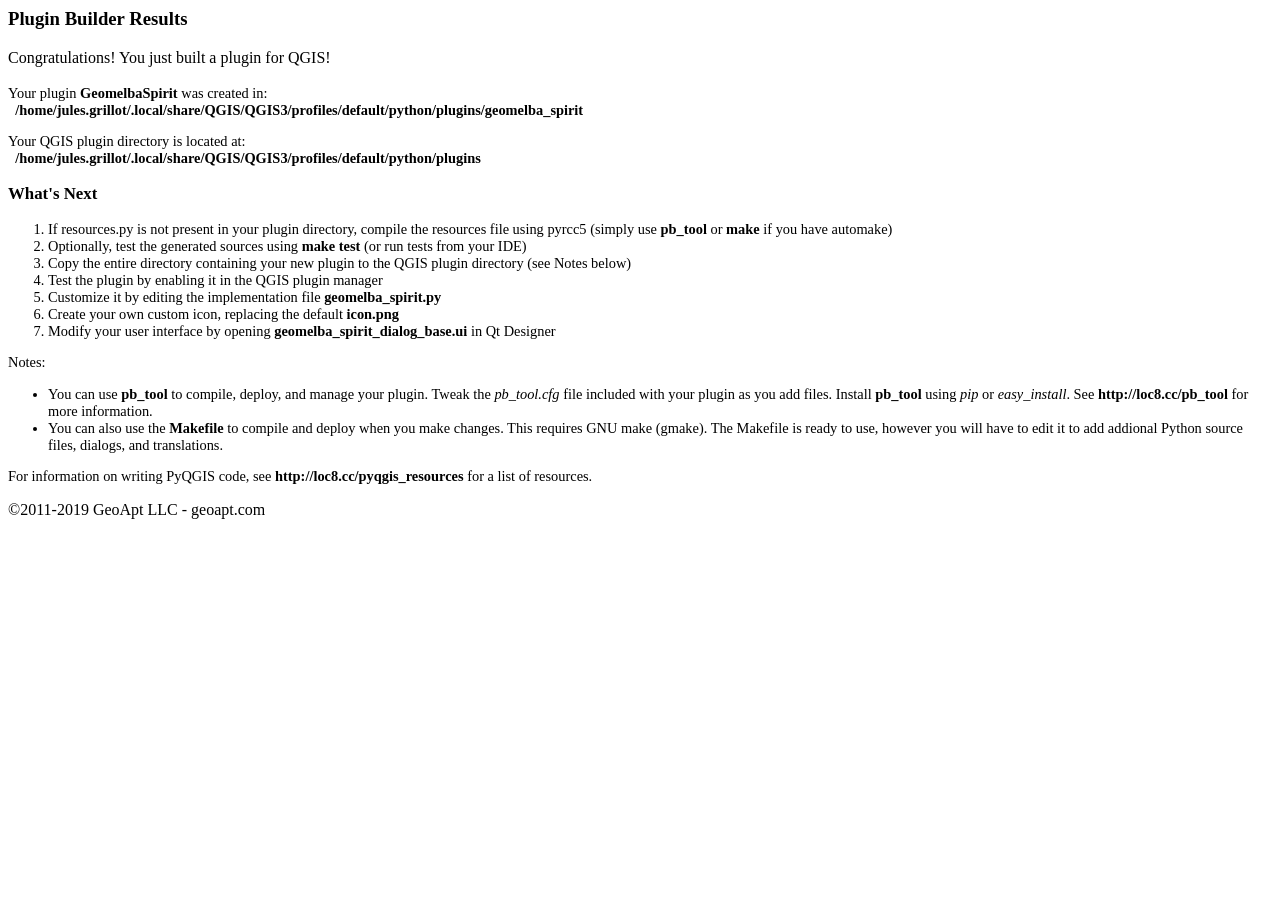
<file: README.html>
<html>
<body>
<h3>Plugin Builder Results</h3>

Congratulations! You just built a plugin for QGIS!<br/><br />

<div id='help' style='font-size:.9em;'>
Your plugin <b>GeomelbaSpirit</b> was created in:<br>
&nbsp;&nbsp;<b>/home/jules.grillot/.local/share/QGIS/QGIS3/profiles/default/python/plugins/geomelba_spirit</b>
<p>
Your QGIS plugin directory is located at:<br>
&nbsp;&nbsp;<b>/home/jules.grillot/.local/share/QGIS/QGIS3/profiles/default/python/plugins</b>
<p>
<h3>What's Next</h3>
<ol>
    <li>If resources.py is not present in your plugin directory, compile the resources file using pyrcc5 (simply use <b>pb_tool</b> or <b>make</b> if you have automake)
    <li>Optionally, test the generated sources using <b>make test</b> (or run tests from your IDE)
    <li>Copy the entire directory containing your new plugin to the QGIS plugin directory (see Notes below)
    <li>Test the plugin by enabling it in the QGIS plugin manager
    <li>Customize it by editing the implementation file <b>geomelba_spirit.py</b>
    <li>Create your own custom icon, replacing the default <b>icon.png</b>
    <li>Modify your user interface by opening <b>geomelba_spirit_dialog_base.ui</b> in Qt Designer
</ol>
Notes:
<ul>
    <li>You can use <b>pb_tool</b> to compile, deploy, and manage your plugin. Tweak the <i>pb_tool.cfg</i> file included with your plugin as you add files. Install <b>pb_tool</b> using 
        <i>pip</i> or <i>easy_install</i>. See <b>http://loc8.cc/pb_tool</b> for more information.
    <li>You can also use the <b>Makefile</b> to compile and deploy when you
        make changes. This requires GNU make (gmake). The Makefile is ready to use, however you 
        will have to edit it to add addional Python source files, dialogs, and translations.
</ul>
</div>
<div style='font-size:.9em;'>
<p>
For information on writing PyQGIS code, see <b>http://loc8.cc/pyqgis_resources</b> for a list of resources.
</p>
</div>
<p>
&copy;2011-2019 GeoApt LLC - geoapt.com 
</p>
</body>
</html>
</file>
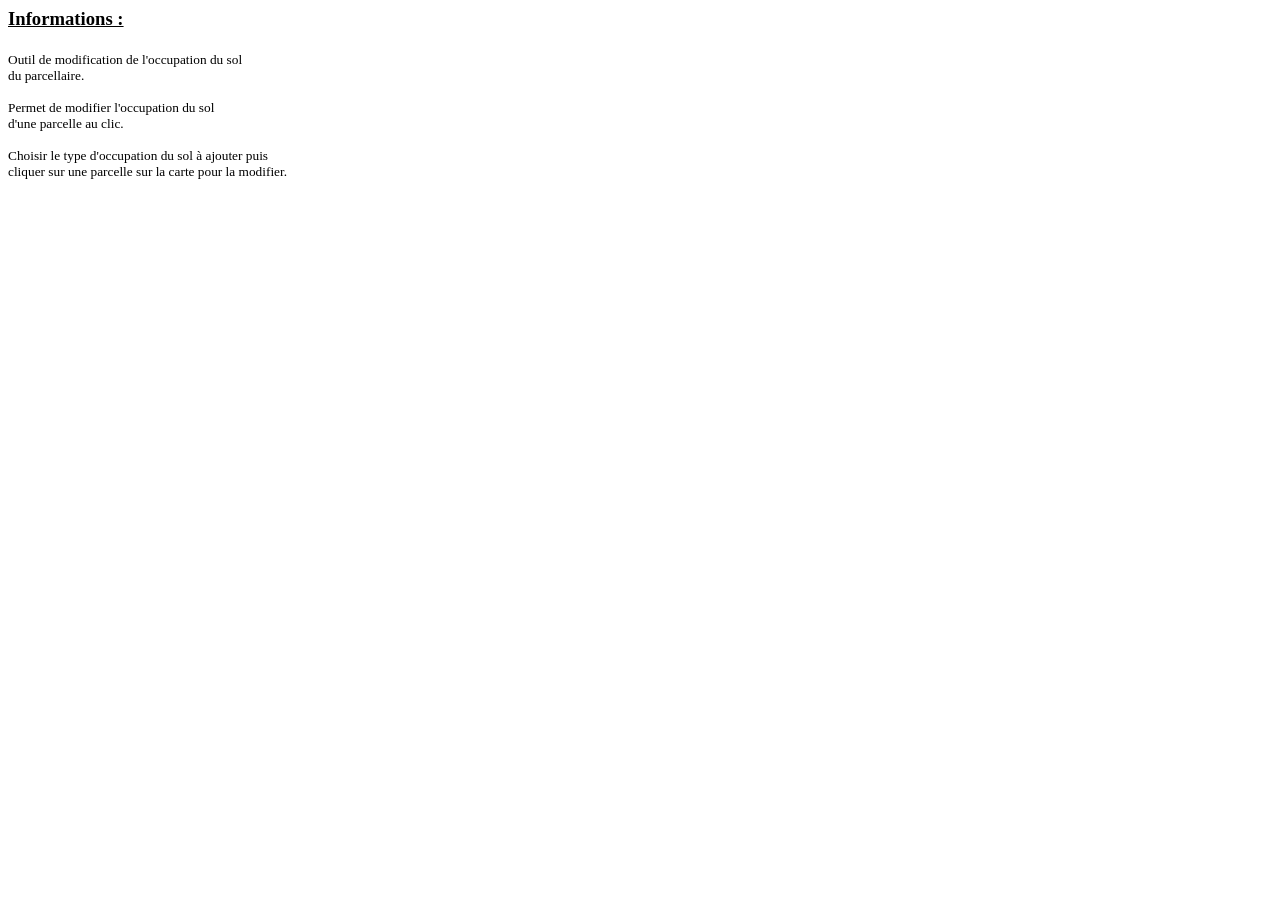
<file: serious_game/data/pictures/info_calcul_tab.html>
<!DOCTYPE HTML PUBLIC "-//W3C//DTD HTML 4.0//EN" "http://www.w3.org/TR/REC-html40/strict.dtd">
<html><head><meta name="qrichtext" content="1" charset="UTF-8"/><style type="text/css">
p, li { white-space: pre-wrap; }
</style></head><body style=" font-family:'Ubuntu'; font-size:10pt; font-weight:400; font-style:normal;">
<p style=" margin-top:0px; margin-bottom:0px; margin-left:0px; margin-right:0px; -qt-block-indent:0; text-indent:0px;"><span style=" font-size:14pt; font-weight:600; text-decoration: underline;">Informations :</span></p>
<p style="-qt-paragraph-type:empty; margin-top:0px; margin-bottom:0px; margin-left:0px; margin-right:0px; -qt-block-indent:0; text-indent:0px; font-size:14pt; font-weight:600; text-decoration: underline;"><br /></p>
<p style=" margin-top:0px; margin-bottom:0px; margin-left:0px; margin-right:0px; -qt-block-indent:0; text-indent:0px;">Outil de modification de l'occupation du sol</p>
<p style=" margin-top:0px; margin-bottom:0px; margin-left:0px; margin-right:0px; -qt-block-indent:0; text-indent:0px;">du parcellaire.</p>
<p style="-qt-paragraph-type:empty; margin-top:0px; margin-bottom:0px; margin-left:0px; margin-right:0px; -qt-block-indent:0; text-indent:0px;"><br /></p>
<p style=" margin-top:0px; margin-bottom:0px; margin-left:0px; margin-right:0px; -qt-block-indent:0; text-indent:0px;">Permet de modifier l'occupation du sol  </p>
<p style=" margin-top:0px; margin-bottom:0px; margin-left:0px; margin-right:0px; -qt-block-indent:0; text-indent:0px;">d'une parcelle au clic.</p>
<p style="-qt-paragraph-type:empty; margin-top:0px; margin-bottom:0px; margin-left:0px; margin-right:0px; -qt-block-indent:0; text-indent:0px;"><br /></p>
<p style=" margin-top:0px; margin-bottom:0px; margin-left:0px; margin-right:0px; -qt-block-indent:0; text-indent:0px;">Choisir le type d'occupation du sol à ajouter puis</p></body></html>
<p style=" margin-top:0px; margin-bottom:0px; margin-left:0px; margin-right:0px; -qt-block-indent:0; text-indent:0px;">cliquer sur une parcelle sur la carte pour la modifier.</p>
</file>
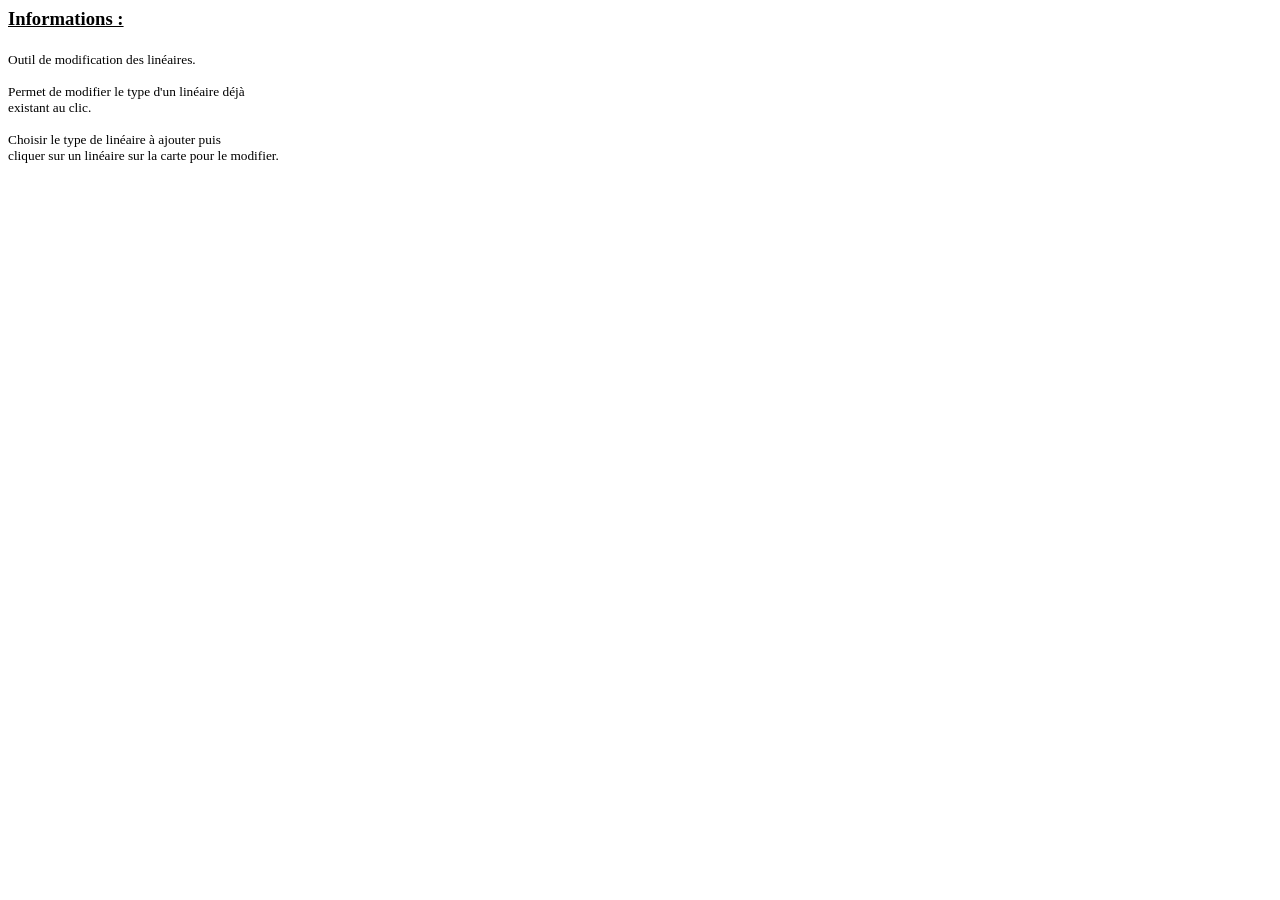
<file: serious_game/data/pictures/info_line_tab.html>
<!DOCTYPE HTML PUBLIC "-//W3C//DTD HTML 4.0//EN" "http://www.w3.org/TR/REC-html40/strict.dtd">
<html><head><meta name="qrichtext" content="1" charset="UTF-8"/><style type="text/css">
p, li { white-space: pre-wrap; }
</style></head><body style=" font-family:'Ubuntu'; font-size:10pt; font-weight:400; font-style:normal;">
<p style=" margin-top:0px; margin-bottom:0px; margin-left:0px; margin-right:0px; -qt-block-indent:0; text-indent:0px;"><span style=" font-size:14pt; font-weight:600; text-decoration: underline;">Informations :</span></p>
<p style="-qt-paragraph-type:empty; margin-top:0px; margin-bottom:0px; margin-left:0px; margin-right:0px; -qt-block-indent:0; text-indent:0px; font-size:14pt; font-weight:600; text-decoration: underline;"><br /></p>
<p style=" margin-top:0px; margin-bottom:0px; margin-left:0px; margin-right:0px; -qt-block-indent:0; text-indent:0px;">Outil de modification des linéaires.</p>
<p style="-qt-paragraph-type:empty; margin-top:0px; margin-bottom:0px; margin-left:0px; margin-right:0px; -qt-block-indent:0; text-indent:0px;"><br /></p>
<p style=" margin-top:0px; margin-bottom:0px; margin-left:0px; margin-right:0px; -qt-block-indent:0; text-indent:0px;">Permet de modifier le type d'un linéaire déjà </p>
<p style=" margin-top:0px; margin-bottom:0px; margin-left:0px; margin-right:0px; -qt-block-indent:0; text-indent:0px;">existant au clic.</p>
<p style="-qt-paragraph-type:empty; margin-top:0px; margin-bottom:0px; margin-left:0px; margin-right:0px; -qt-block-indent:0; text-indent:0px;"><br /></p>
<p style=" margin-top:0px; margin-bottom:0px; margin-left:0px; margin-right:0px; -qt-block-indent:0; text-indent:0px;">Choisir le type de linéaire à ajouter puis</p>
<p style=" margin-top:0px; margin-bottom:0px; margin-left:0px; margin-right:0px; -qt-block-indent:0; text-indent:0px;">cliquer sur un linéaire sur la carte pour le modifier.</p></body></html>
</file>
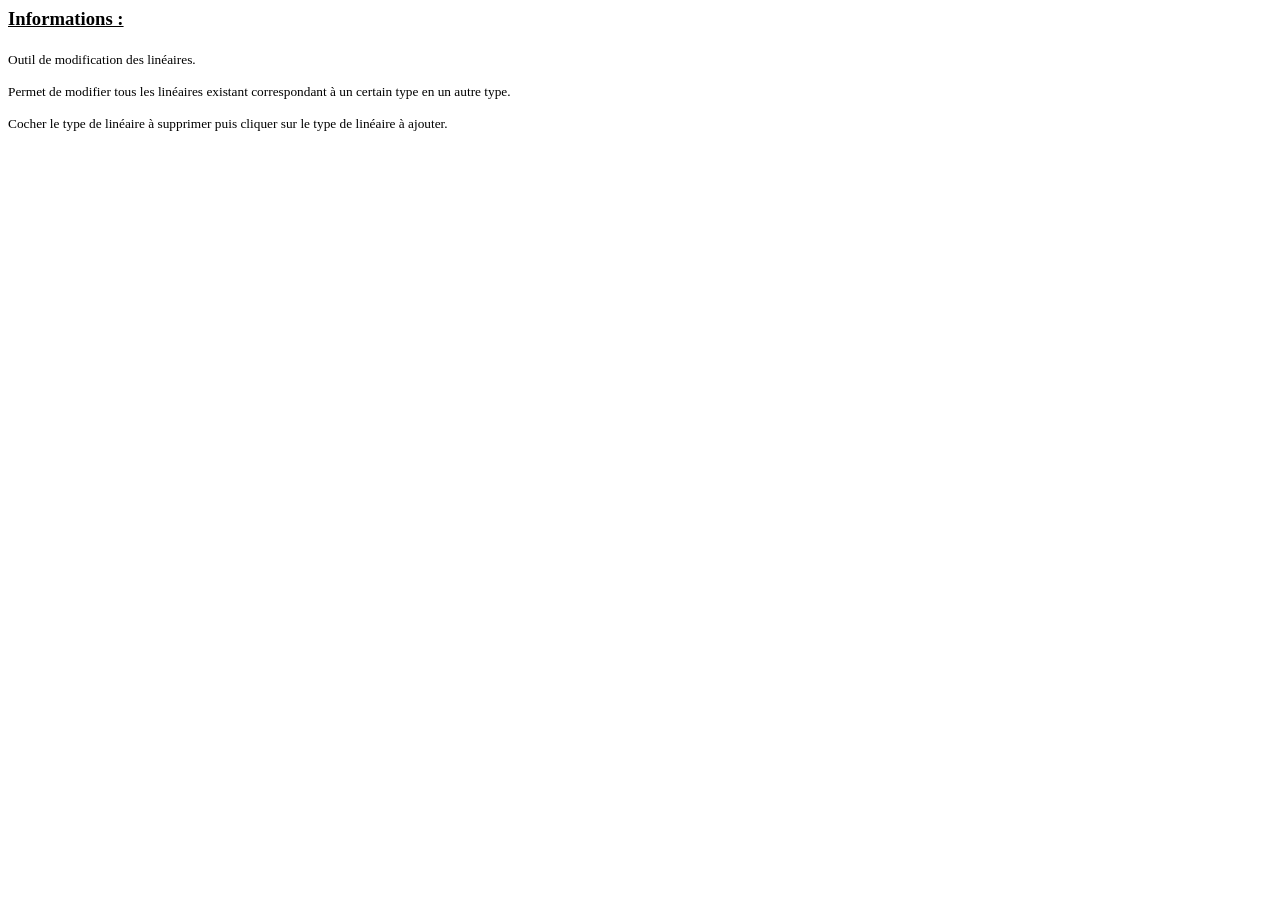
<file: serious_game/data/pictures/info_lines_tab.html>
<!DOCTYPE HTML PUBLIC "-//W3C//DTD HTML 4.0//EN" "http://www.w3.org/TR/REC-html40/strict.dtd">
<html><head><meta name="qrichtext" content="1" charset="UTF-8"/><style type="text/css">
p, li { white-space: pre-wrap; }
</style></head><body style=" font-family:'Ubuntu'; font-size:10pt; font-weight:400; font-style:normal;">
<p style=" margin-top:0px; margin-bottom:0px; margin-left:0px; margin-right:0px; -qt-block-indent:0; text-indent:0px;"><span style=" font-size:14pt; font-weight:600; text-decoration: underline;">Informations :</span></p>
<p style="-qt-paragraph-type:empty; margin-top:0px; margin-bottom:0px; margin-left:0px; margin-right:0px; -qt-block-indent:0; text-indent:0px; font-size:14pt; font-weight:600; text-decoration: underline;"><br /></p>
<p style=" margin-top:0px; margin-bottom:0px; margin-left:0px; margin-right:0px; -qt-block-indent:0; text-indent:0px;">Outil de modification des linéaires.</p>
<p style="-qt-paragraph-type:empty; margin-top:0px; margin-bottom:0px; margin-left:0px; margin-right:0px; -qt-block-indent:0; text-indent:0px;"><br /></p>
<p style=" margin-top:0px; margin-bottom:0px; margin-left:0px; margin-right:0px; -qt-block-indent:0; text-indent:0px;">Permet de modifier tous les linéaires existant correspondant à un certain type en un autre type. </p>
<p style="-qt-paragraph-type:empty; margin-top:0px; margin-bottom:0px; margin-left:0px; margin-right:0px; -qt-block-indent:0; text-indent:0px;"><br /></p>
<p style=" margin-top:0px; margin-bottom:0px; margin-left:0px; margin-right:0px; -qt-block-indent:0; text-indent:0px;">Cocher le type de linéaire à supprimer puis cliquer sur le type de linéaire à ajouter.</p></body></html>
</file>
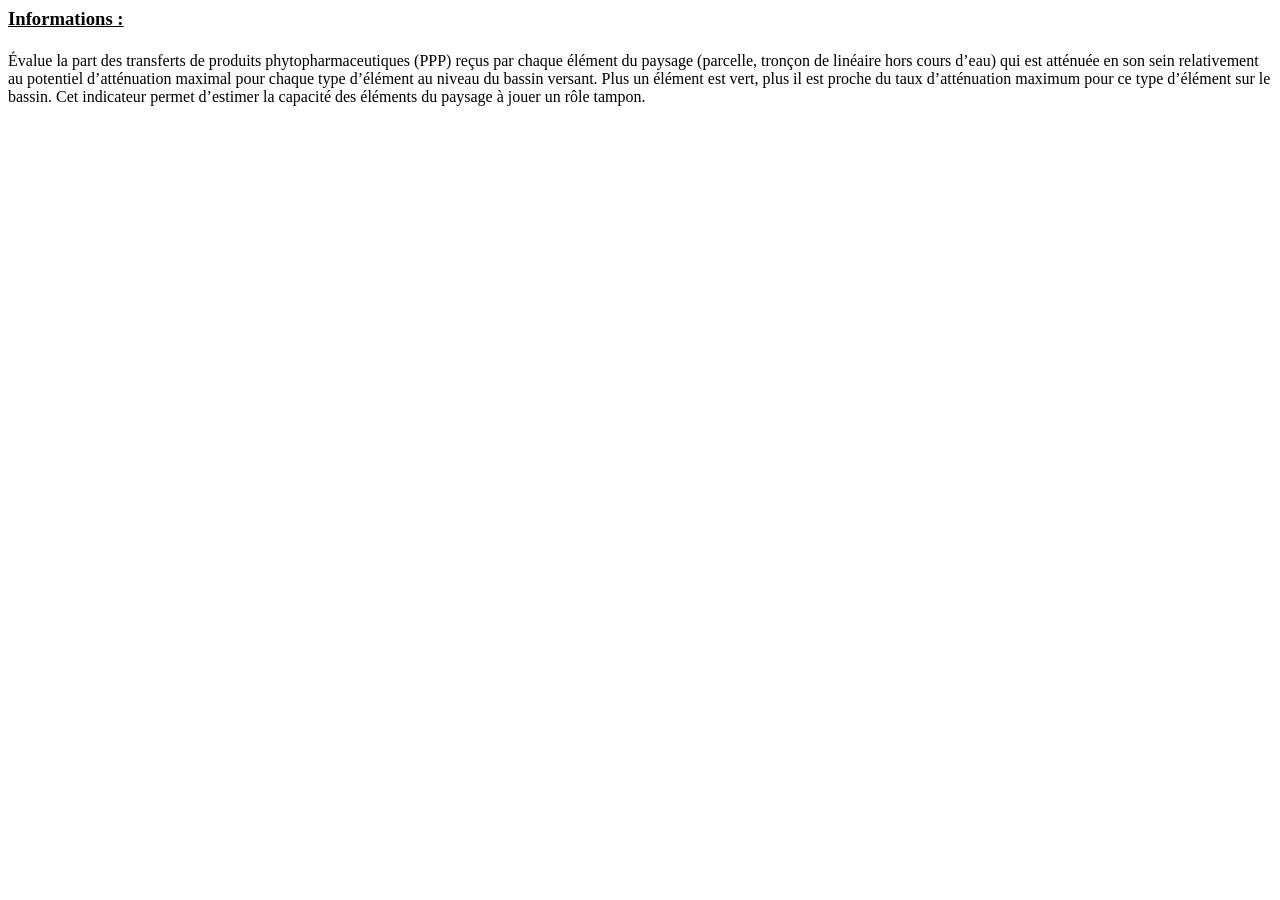
<file: serious_game/data/pictures/info_map_abatement.html>
<!DOCTYPE HTML PUBLIC "-//W3C//DTD HTML 4.0//EN" "http://www.w3.org/TR/REC-html40/strict.dtd">
<html><head><meta name="qrichtext" content="1" charset="UTF-8"/><style type="text/css">
p, li { white-space: pre-wrap; }
</style></head><body style=" font-family:'Ubuntu'; font-size:10pt; font-weight:400; font-style:normal;">
<p style=" margin-top:0px; margin-bottom:0px; margin-left:0px; margin-right:0px; -qt-block-indent:0; text-indent:0px;"><span style=" font-size:14pt; font-weight:600; text-decoration: underline;">Informations :</span></p>
<p style="-qt-paragraph-type:empty; margin-top:0px; margin-bottom:0px; margin-left:0px; margin-right:0px; -qt-block-indent:0; text-indent:0px; font-size:14pt; font-weight:600; text-decoration: underline;"><br /></p>
<p style=" margin-top:0px; margin-bottom:0px; margin-left:0px; margin-right:0px; -qt-block-indent:0; text-indent:0px;"><span style=" font-size:12pt;">Évalue la part des transferts de produits phytopharmaceutiques (PPP) reçus par chaque élément du paysage (parcelle, tronçon de linéaire hors cours d’eau) qui est atténuée en son sein relativement au potentiel d’atténuation maximal pour chaque type d’élément au niveau du bassin versant. Plus un élément est vert, plus il est proche du taux d’atténuation maximum pour ce type d’élément sur le bassin. Cet indicateur permet d’estimer la capacité des éléments du paysage à jouer un rôle tampon.</span></p></body></html>
</file>
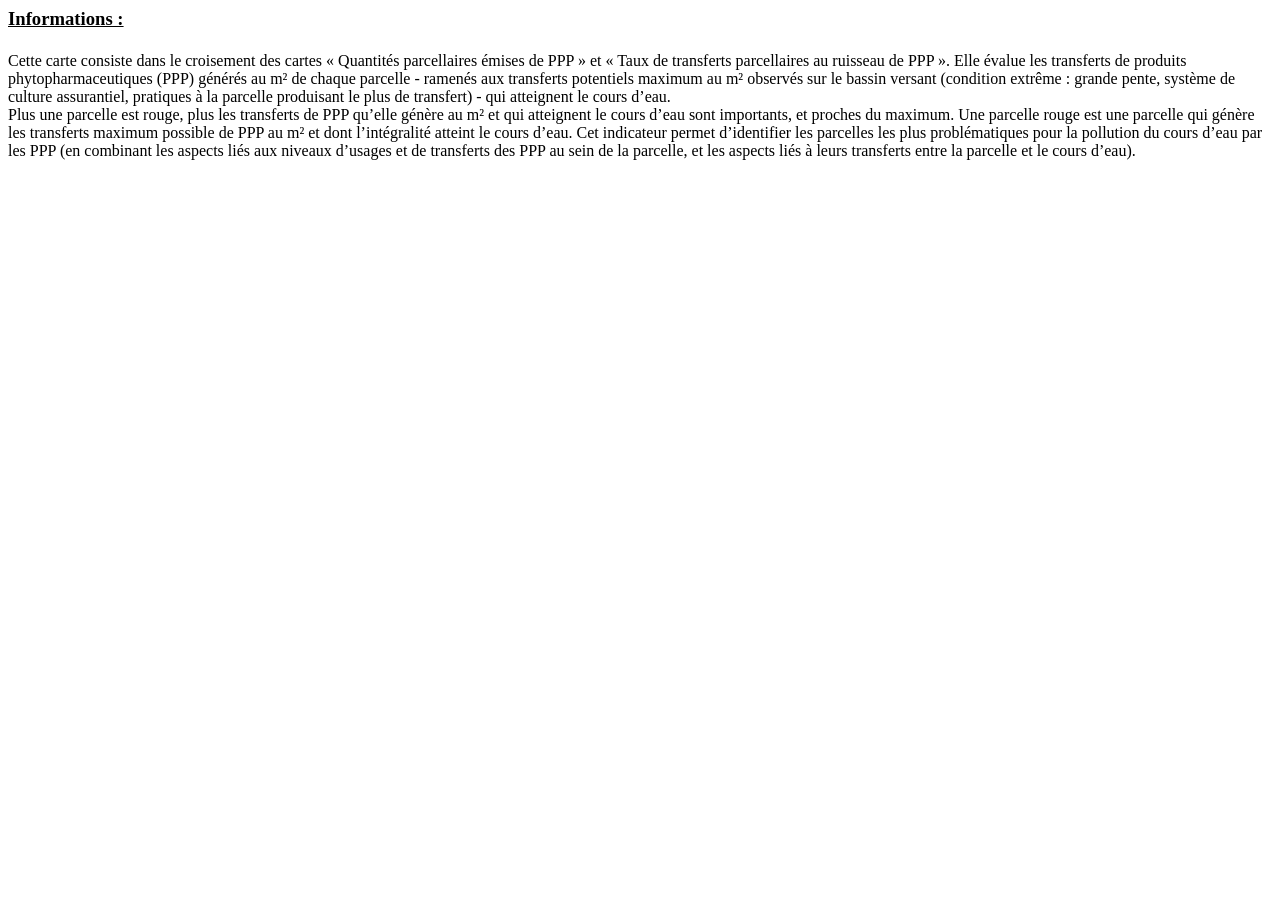
<file: serious_game/data/pictures/info_map_impact.html>
<!DOCTYPE HTML PUBLIC "-//W3C//DTD HTML 4.0//EN" "http://www.w3.org/TR/REC-html40/strict.dtd">
<html><head><meta name="qrichtext" content="1" charset="UTF-8"/><style type="text/css">
p, li { white-space: pre-wrap; }
</style></head><body style=" font-family:'Ubuntu'; font-size:10pt; font-weight:400; font-style:normal;">
<p style=" margin-top:0px; margin-bottom:0px; margin-left:0px; margin-right:0px; -qt-block-indent:0; text-indent:0px;"><span style=" font-size:14pt; font-weight:600; text-decoration: underline;">Informations :</span></p>
<p style="-qt-paragraph-type:empty; margin-top:0px; margin-bottom:0px; margin-left:0px; margin-right:0px; -qt-block-indent:0; text-indent:0px; font-size:14pt; font-weight:600; text-decoration: underline;"><br /></p>
<p style=" margin-top:0px; margin-bottom:0px; margin-left:0px; margin-right:0px; -qt-block-indent:0; text-indent:0px;"><span style=" font-size:12pt;">Cette carte consiste dans le croisement des cartes « Quantités parcellaires émises de PPP » et « Taux de transferts parcellaires au ruisseau de PPP ». Elle évalue les transferts de produits phytopharmaceutiques (PPP) générés au m² de chaque parcelle - ramenés aux transferts potentiels maximum au m² observés sur le bassin versant (condition extrême : grande pente, système de culture assurantiel, pratiques à la parcelle produisant le plus de transfert) - qui atteignent le cours d’eau.<br>Plus une parcelle est rouge, plus les transferts de PPP qu’elle génère au m² et qui atteignent le cours d’eau sont importants, et proches du maximum. Une parcelle rouge est une parcelle qui génère les transferts maximum possible de PPP au m² et dont l’intégralité atteint le cours d’eau. Cet indicateur permet d’identifier les parcelles les plus problématiques pour la pollution du cours d’eau par les PPP (en combinant les aspects liés aux niveaux d’usages et de transferts des PPP au sein de la parcelle, et les aspects liés à leurs transferts entre la parcelle et le cours d’eau).</span></p></body></html>
</file>
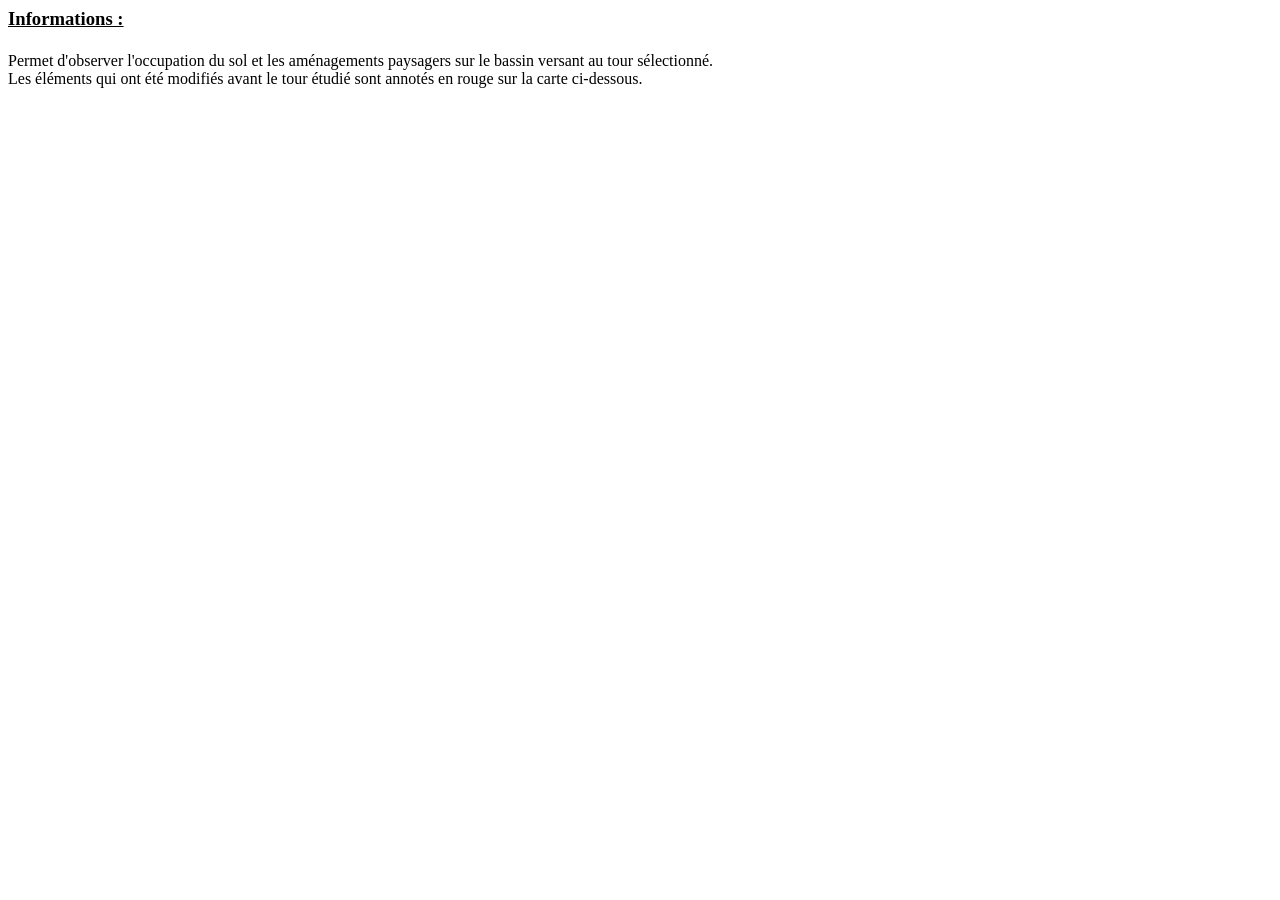
<file: serious_game/data/pictures/info_map_land_cover.html>
<!DOCTYPE HTML PUBLIC "-//W3C//DTD HTML 4.0//EN" "http://www.w3.org/TR/REC-html40/strict.dtd">
<html><head><meta name="qrichtext" content="1" charset="UTF-8"/><style type="text/css">
p, li { white-space: pre-wrap; }
</style></head><body style=" font-family:'Ubuntu'; font-size:10pt; font-weight:400; font-style:normal;">
<p style=" margin-top:0px; margin-bottom:0px; margin-left:0px; margin-right:0px; -qt-block-indent:0; text-indent:0px;"><span style=" font-size:14pt; font-weight:600; text-decoration: underline;">Informations :</span></p>
<p style="-qt-paragraph-type:empty; margin-top:0px; margin-bottom:0px; margin-left:0px; margin-right:0px; -qt-block-indent:0; text-indent:0px; font-size:14pt; font-weight:600; text-decoration: underline;"><br /></p>
<p style=" margin-top:0px; margin-bottom:0px; margin-left:0px; margin-right:0px; -qt-block-indent:0; text-indent:0px;"><span style=" font-size:12pt;">Permet d'observer l'occupation du sol et les aménagements paysagers sur le bassin versant au tour sélectionné.</span></p>
<p style=" margin-top:0px; margin-bottom:0px; margin-left:0px; margin-right:0px; -qt-block-indent:0; text-indent:0px;"><span style=" font-size:12pt;">Les éléments qui ont été modifiés avant le tour étudié sont annotés en rouge sur la carte ci-dessous.</span></p></body></html>
</file>
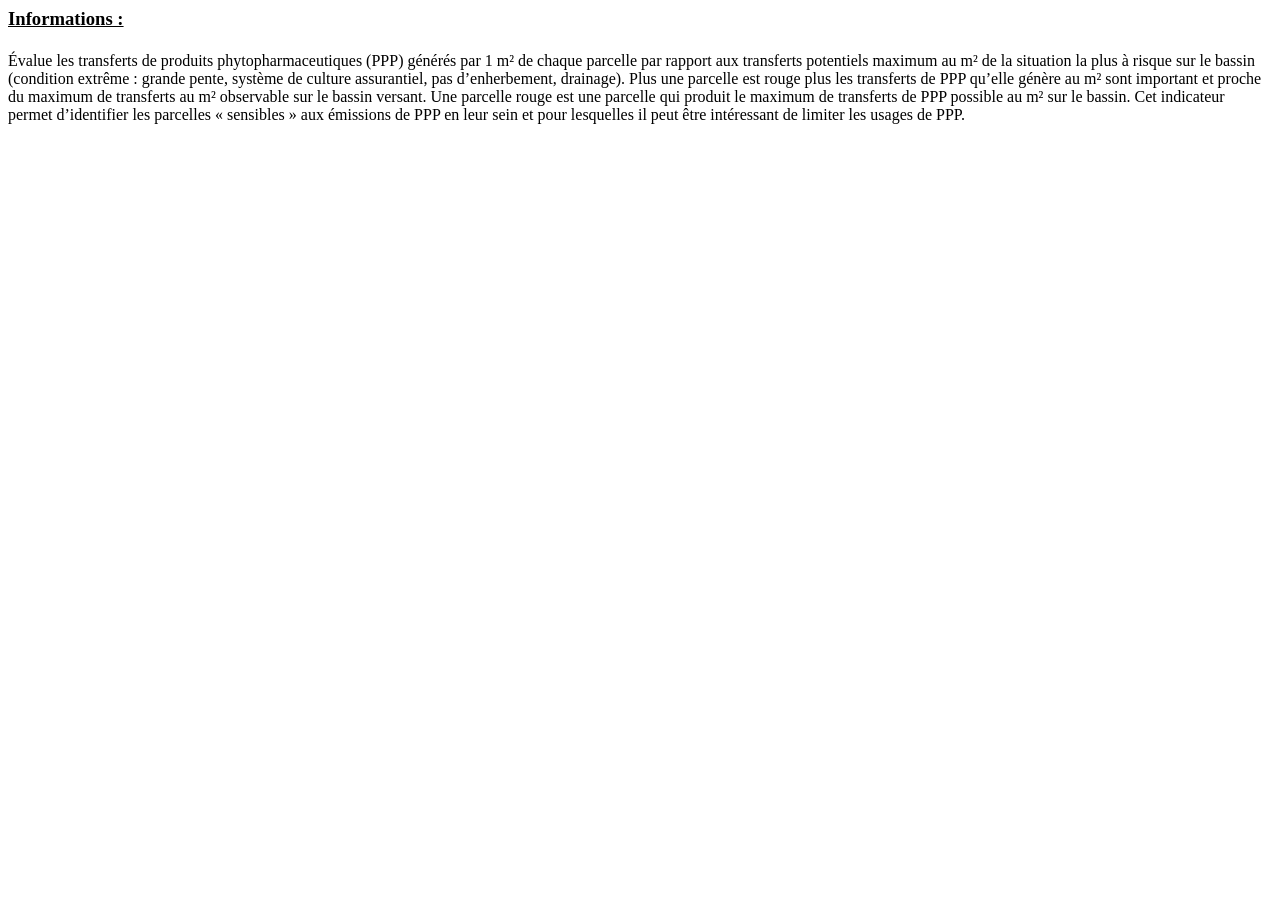
<file: serious_game/data/pictures/info_map_production_coef.html>
<!DOCTYPE HTML PUBLIC "-//W3C//DTD HTML 4.0//EN" "http://www.w3.org/TR/REC-html40/strict.dtd">
<html><head><meta name="qrichtext" content="1" charset="UTF-8"/><style type="text/css">
p, li { white-space: pre-wrap; }
</style></head><body style=" font-family:'Ubuntu'; font-size:10pt; font-weight:400; font-style:normal;">
<p style=" margin-top:0px; margin-bottom:0px; margin-left:0px; margin-right:0px; -qt-block-indent:0; text-indent:0px;"><span style=" font-size:14pt; font-weight:600; text-decoration: underline;">Informations :</span></p>
<p style="-qt-paragraph-type:empty; margin-top:0px; margin-bottom:0px; margin-left:0px; margin-right:0px; -qt-block-indent:0; text-indent:0px; font-size:14pt; font-weight:600; text-decoration: underline;"><br /></p>
<p style=" margin-top:0px; margin-bottom:0px; margin-left:0px; margin-right:0px; -qt-block-indent:0; text-indent:0px;"><span style=" font-size:12pt;">Évalue les transferts de produits phytopharmaceutiques (PPP) générés par 1 m² de chaque parcelle par rapport aux transferts potentiels maximum au m² de la situation la plus à risque sur le bassin (condition extrême : grande pente, système de culture assurantiel, pas d’enherbement, drainage). Plus une parcelle est rouge plus les transferts de PPP qu’elle génère au m² sont important et proche du maximum de transferts au m² observable sur le bassin versant. Une parcelle rouge est une parcelle qui produit le maximum de transferts de PPP possible au m² sur le bassin. Cet indicateur permet d’identifier les parcelles « sensibles » aux émissions de PPP en leur sein et pour lesquelles il peut être intéressant de limiter les usages de PPP.</span></p></body></html>
</file>
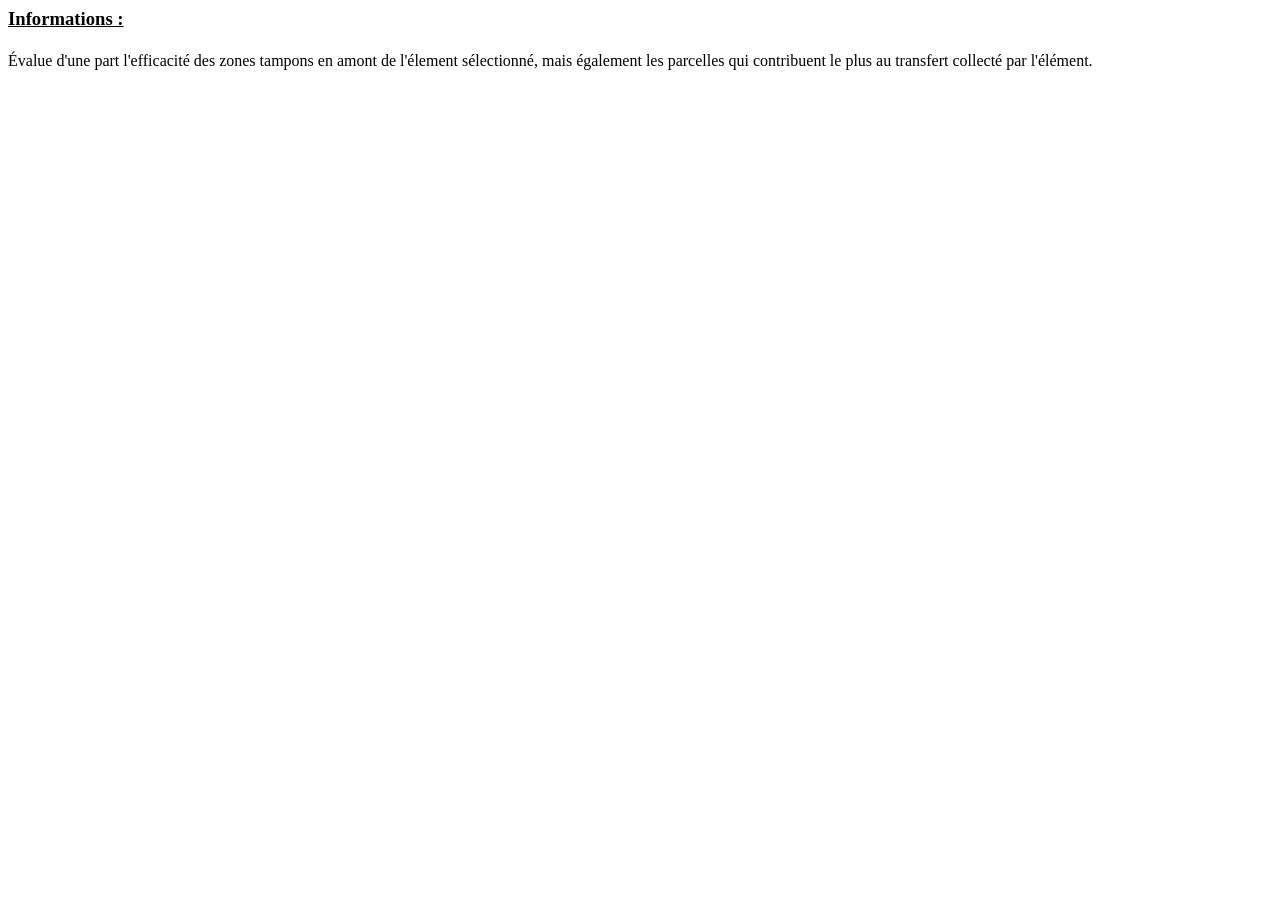
<file: serious_game/data/pictures/info_map_received.html>
<!DOCTYPE HTML PUBLIC "-//W3C//DTD HTML 4.0//EN" "http://www.w3.org/TR/REC-html40/strict.dtd">
<html><head><meta name="qrichtext" content="1" charset="UTF-8"/><style type="text/css">
p, li { white-space: pre-wrap; }
</style></head><body style=" font-family:'Ubuntu'; font-size:10pt; font-weight:400; font-style:normal;">
<p style=" margin-top:0px; margin-bottom:0px; margin-left:0px; margin-right:0px; -qt-block-indent:0; text-indent:0px;"><span style=" font-size:14pt; font-weight:600; text-decoration: underline;">Informations :</span></p>
<p style="-qt-paragraph-type:empty; margin-top:0px; margin-bottom:0px; margin-left:0px; margin-right:0px; -qt-block-indent:0; text-indent:0px; font-size:14pt; font-weight:600; text-decoration: underline;"><br /></p>
<p style=" margin-top:0px; margin-bottom:0px; margin-left:0px; margin-right:0px; -qt-block-indent:0; text-indent:0px;"><span style=" font-size:12pt;">Évalue d'une part l'efficacité des zones tampons en amont de l'élement sélectionné, mais également les parcelles qui contribuent le plus au transfert collecté par l'élément.</span></p></body></html>
</file>
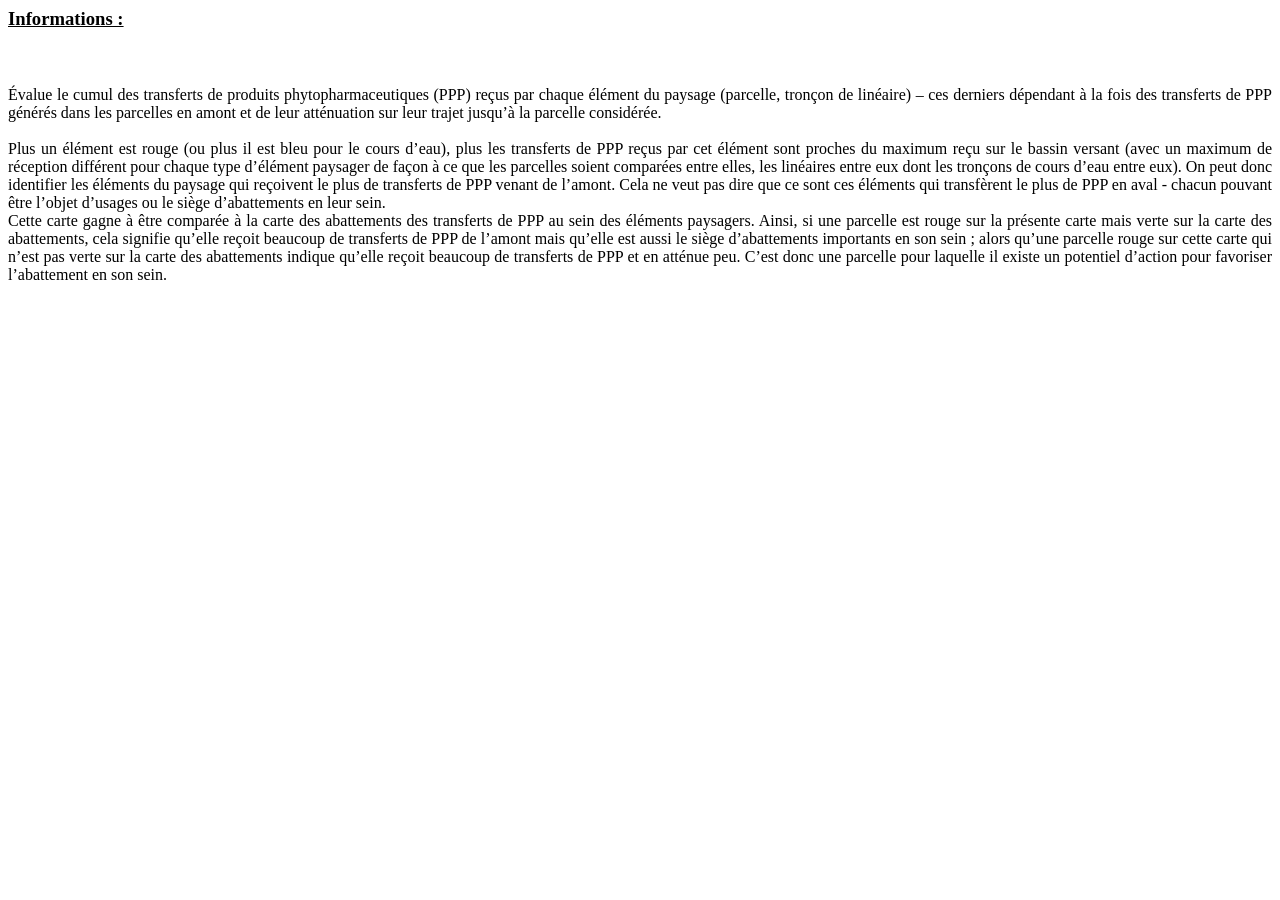
<file: serious_game/data/pictures/info_map_transfer.html>
<!DOCTYPE HTML PUBLIC "-//W3C//DTD HTML 4.0//EN" "http://www.w3.org/TR/REC-html40/strict.dtd">
<html><head><meta name="qrichtext" content="1" charset="UTF-8"/><style type="text/css">
p, li { white-space: pre-wrap; }
</style></head><body style="text-align: justify; font-family:'Ubuntu'; font-size:10pt; font-weight:400; font-style:normal;">
<p style=" margin-top:0px; margin-bottom:0px; margin-left:0px; margin-right:0px; -qt-block-indent:0; text-indent:0px;"><span style=" font-size:14pt; font-weight:600; text-decoration: underline;">Informations :</span></p>
<p style="-qt-paragraph-type:empty; margin-top:0px; margin-bottom:0px; margin-left:0px; margin-right:0px; -qt-block-indent:0; text-indent:0px; font-size:14pt; font-weight:600; text-decoration: underline;"><br /></p>
<p style=" margin-top:0px; margin-bottom:0px; margin-left:0px; margin-right:0px; -qt-block-indent:0; text-indent:0px;">
<span style=" font-size:12pt;">
Évalue le cumul des transferts de produits phytopharmaceutiques (PPP) reçus par chaque élément du paysage (parcelle, tronçon de linéaire) – ces derniers dépendant à la fois des transferts de PPP générés dans les parcelles en amont et de leur atténuation sur leur trajet jusqu’à la parcelle considérée.<br>
Plus un élément est rouge (ou plus il est bleu pour le cours d’eau), plus les transferts de PPP reçus par cet élément sont proches du maximum reçu sur le bassin versant (avec un maximum de réception différent pour chaque type d’élément paysager de façon à ce que les parcelles soient comparées entre elles, les linéaires entre eux dont les tronçons de cours d’eau entre eux). On peut donc identifier les éléments du paysage qui reçoivent le plus de transferts de PPP venant de l’amont. Cela ne veut pas dire que ce sont ces éléments qui transfèrent le plus de PPP en aval - chacun pouvant être l’objet d’usages ou le siège d’abattements en leur sein.<br>Cette carte gagne à être comparée à la carte des abattements des transferts de PPP au sein des éléments paysagers. Ainsi, si une parcelle est rouge sur la présente carte mais verte sur la carte des abattements, cela signifie qu’elle reçoit beaucoup de transferts de PPP de l’amont mais qu’elle est aussi le siège d’abattements importants en son sein ; alors qu’une parcelle rouge sur cette carte qui n’est pas verte sur la carte des abattements indique qu’elle reçoit beaucoup de transferts de PPP et en atténue peu. C’est donc une parcelle pour laquelle il existe un potentiel d’action pour favoriser l’abattement en son sein.
</span>
</p></body></html>
</file>
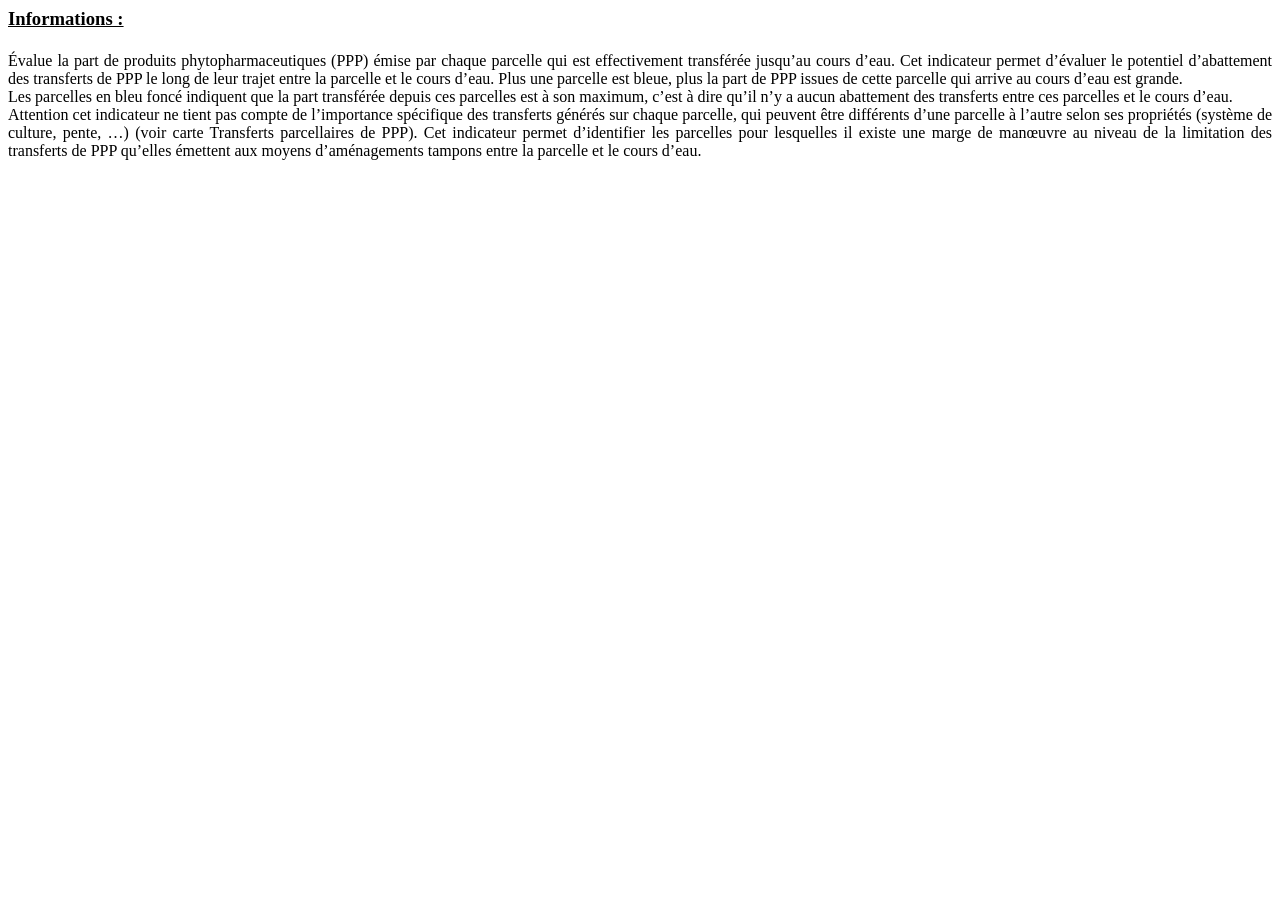
<file: serious_game/data/pictures/info_map_transfer_rate.html>
<!DOCTYPE HTML PUBLIC "-//W3C//DTD HTML 4.0//EN" "http://www.w3.org/TR/REC-html40/strict.dtd">
<html><head><meta name="qrichtext" content="1" charset="UTF-8"/><style type="text/css">
p, li { white-space: pre-wrap; }
</style></head><body style=" font-family:'Ubuntu'; font-size:10pt; font-weight:400; font-style:normal;">
<p style=" margin-top:0px; margin-bottom:0px; margin-left:0px; margin-right:0px; -qt-block-indent:0; text-indent:0px;"><span style=" font-size:14pt; font-weight:600; text-decoration: underline;">Informations :</span></p>
<p style="-qt-paragraph-type:empty; margin-top:0px; margin-bottom:0px; margin-left:0px; margin-right:0px; -qt-block-indent:0; text-indent:0px; font-size:14pt; font-weight:600; text-decoration: underline;"><br /></p>
<p style=" margin-top:0px; text-align: justify; margin-bottom:0px; margin-left:0px; margin-right:0px; -qt-block-indent:0; text-indent:0px;"><span style=" font-size:12pt;">Évalue la part de produits phytopharmaceutiques (PPP) émise par chaque parcelle qui est effectivement transférée jusqu’au cours d’eau. Cet indicateur permet d’évaluer le potentiel d’abattement des transferts de PPP le long de leur trajet entre la parcelle et le cours d’eau. Plus une parcelle est bleue, plus la part de PPP issues de cette parcelle qui arrive au cours d’eau est grande.<br>Les parcelles en bleu foncé indiquent que la part transférée depuis ces parcelles est à son maximum, c’est à dire qu’il n’y a aucun abattement des transferts entre ces parcelles et le cours d’eau. <br>Attention cet indicateur ne tient pas compte de l’importance spécifique des transferts générés sur chaque parcelle, qui peuvent être différents d’une parcelle à l’autre selon ses propriétés (système de culture, pente, …) (voir carte Transferts parcellaires de PPP). Cet indicateur permet d’identifier les parcelles pour lesquelles il existe une marge de manœuvre au niveau de la limitation des transferts de PPP qu’elles émettent aux moyens d’aménagements tampons entre la parcelle et le cours d’eau.</span></p></body></html>
</file>
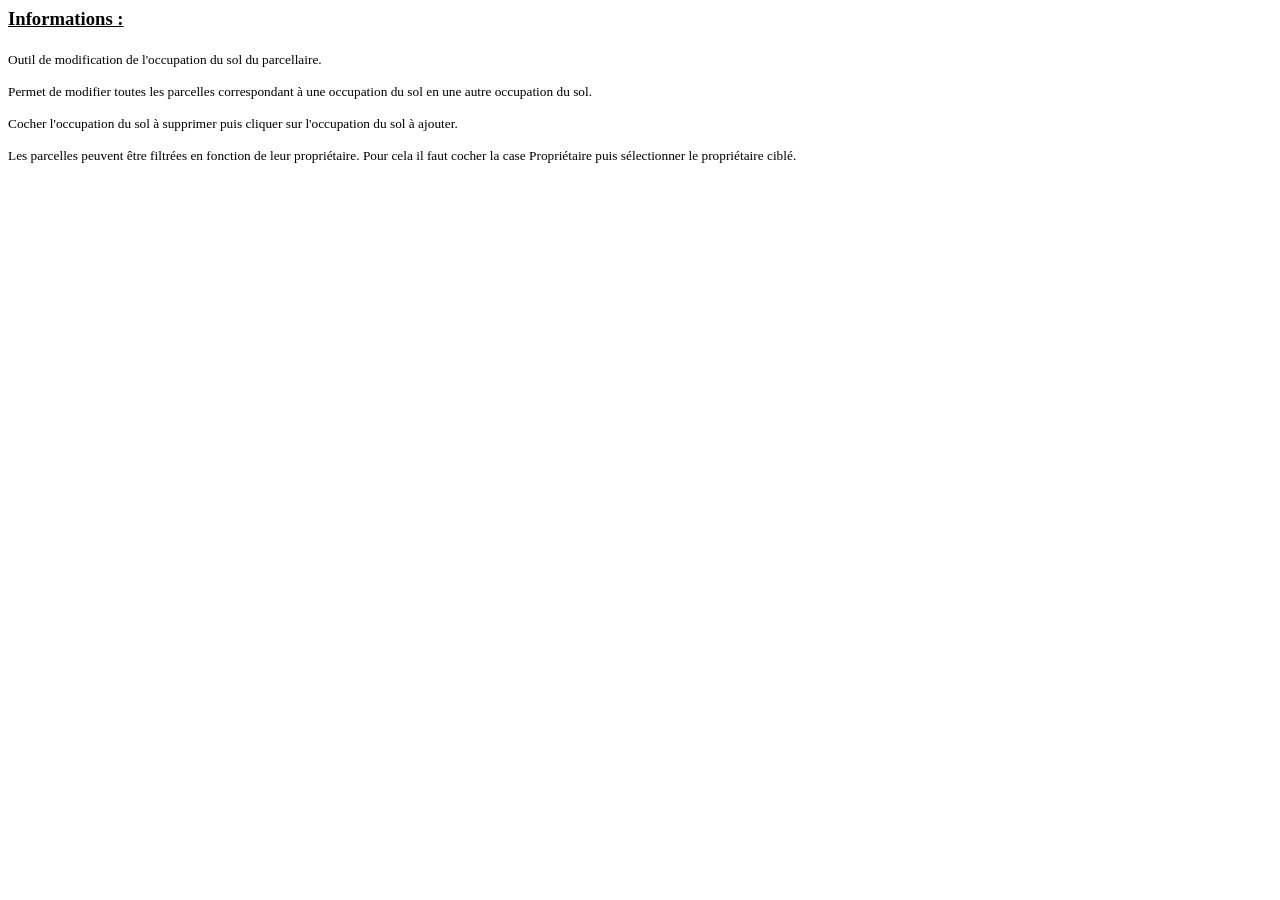
<file: serious_game/data/pictures/info_parcels_tab.html>
<!DOCTYPE HTML PUBLIC "-//W3C//DTD HTML 4.0//EN" "http://www.w3.org/TR/REC-html40/strict.dtd">
<html><head><meta name="qrichtext" content="1" charset="UTF-8"/><style type="text/css">
p, li { white-space: pre-wrap; }
</style></head><body style=" font-family:'Ubuntu'; font-size:10pt; font-weight:400; font-style:normal;">
<p style=" margin-top:0px; margin-bottom:0px; margin-left:0px; margin-right:0px; -qt-block-indent:0; text-indent:0px;"><span style=" font-size:14pt; font-weight:600; text-decoration: underline;">Informations :</span></p>
<p style="-qt-paragraph-type:empty; margin-top:0px; margin-bottom:0px; margin-left:0px; margin-right:0px; -qt-block-indent:0; text-indent:0px; font-size:14pt; font-weight:600; text-decoration: underline;"><br /></p>
<p style=" margin-top:0px; margin-bottom:0px; margin-left:0px; margin-right:0px; -qt-block-indent:0; text-indent:0px;">Outil de modification de l'occupation du sol du parcellaire.</p>
<p style="-qt-paragraph-type:empty; margin-top:0px; margin-bottom:0px; margin-left:0px; margin-right:0px; -qt-block-indent:0; text-indent:0px;"><br /></p>
<p style=" margin-top:0px; margin-bottom:0px; margin-left:0px; margin-right:0px; -qt-block-indent:0; text-indent:0px;">Permet de modifier toutes les parcelles correspondant à une occupation du sol en une autre occupation du sol.</p>
<p style="-qt-paragraph-type:empty; margin-top:0px; margin-bottom:0px; margin-left:0px; margin-right:0px; -qt-block-indent:0; text-indent:0px;"><br /></p>
<p style=" margin-top:0px; margin-bottom:0px; margin-left:0px; margin-right:0px; -qt-block-indent:0; text-indent:0px;">Cocher l'occupation du sol à supprimer puis cliquer sur l'occupation du sol à ajouter.</p>
<p style="-qt-paragraph-type:empty; margin-top:0px; margin-bottom:0px; margin-left:0px; margin-right:0px; -qt-block-indent:0; text-indent:0px;"><br /></p>
<p style=" margin-top:0px; margin-bottom:0px; margin-left:0px; margin-right:0px; -qt-block-indent:0; text-indent:0px;">Les parcelles peuvent être filtrées en fonction de leur propriétaire. Pour cela il faut cocher la case Propriétaire puis sélectionner le propriétaire ciblé.</p></body></html>
</file>
